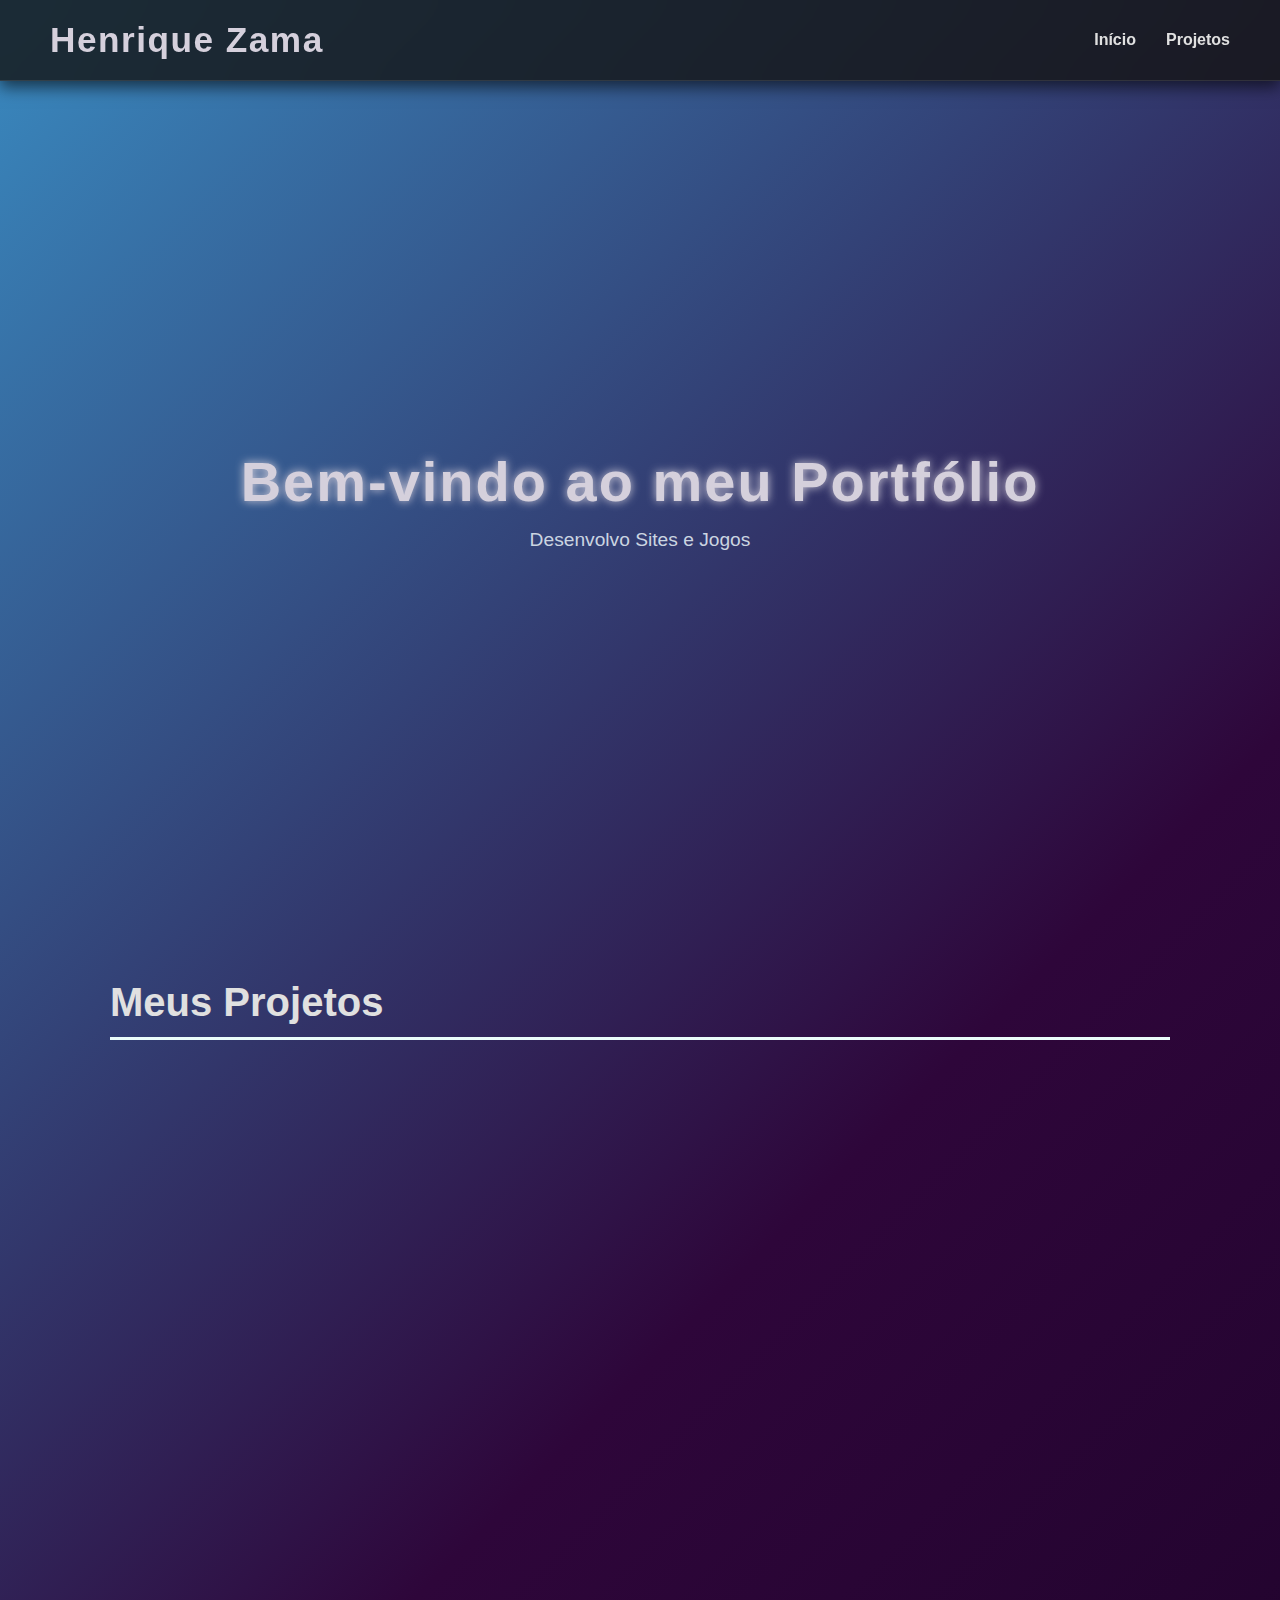
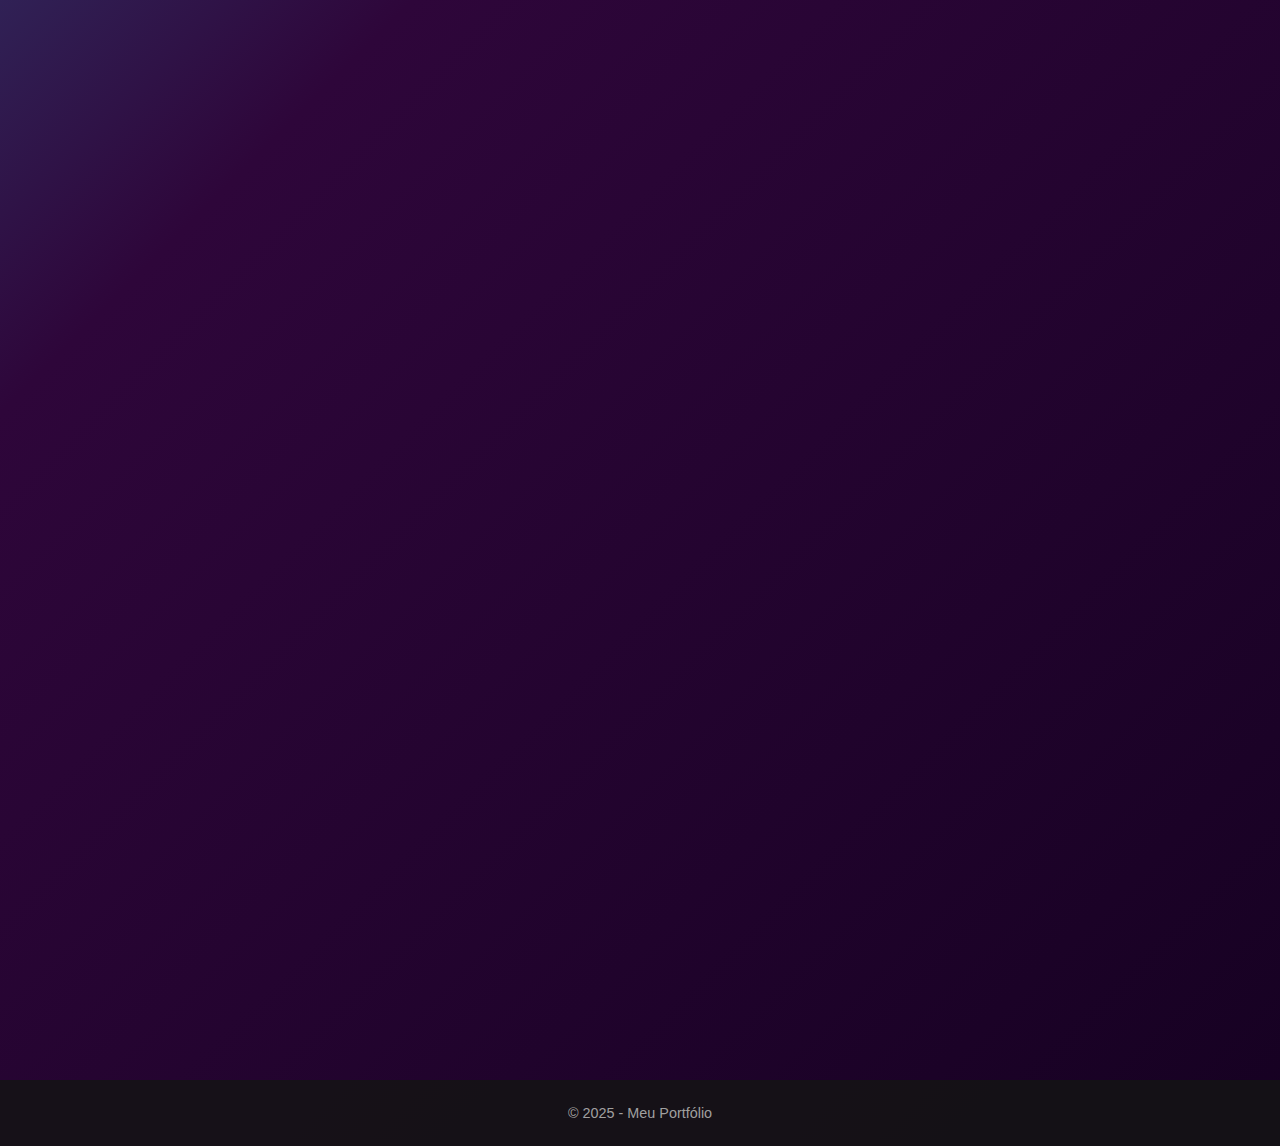
<file: index.html>
<!DOCTYPE html>
<html lang="pt-BR">
<head>
  <meta charset="UTF-8">
  <title>Portfólio de Projetos</title>
  <link rel="stylesheet" href="style.css">
  <script src="script.js" defer></script>
</head>
<body>

  <header>
    <div class="logo">Henrique Zama</div>
    <nav>
      <ul>
        <li><a href="#intro">Início</a></li>
        <li><a href="#projetos">Projetos</a></li>
      </ul>
    </nav>
  </header>

  <section id="intro">
    <h1>Bem-vindo ao meu Portfólio</h1>
    <p>Desenvolvo Sites e Jogos</p>
  </section>

  <div class="container" id="projetos">
    <h2>Meus Projetos</h2>

    <div class="projeto">
      <img src="assets/imagens/conversor.png" alt="Conversor de Temperatura">
      <div>
        <h3>Conversor de Temperatura</h3>
        <p>Converte valores entre Celsius, Fahrenheit e Kelvin.</p>
        <a href="projetos/conversor.html" target="_blank">Ver Projeto</a>
      </div>
    </div>

    <div class="projeto">
      <img src="assets/imagens/imc.png" alt="Calculadora de IMC">
      <div>
        <h3>Calculadora de IMC</h3>
        <p>Calcula o índice de massa corporal e informa a classificação.</p>
        <a href="projetos/imc.html" target="_blank">Ver Projeto</a>
      </div>
    </div>

    <div class="projeto">
      <img src="assets/imagens/tarefas.png" alt="Lista de Tarefas">
      <div>
        <h3>Lista de Tarefas</h3>
        <p>Gerencie suas tarefas com uma lista simples e funcional.</p>
        <a href="projetos/tarefas.html" target="_blank">Ver Projeto</a>
      </div>
    </div>

    <div class="projeto">
      <img src="assets/imagens/quiz.png" alt="Quiz Interativo">
      <div>
        <h3>Quiz Interativo</h3>
        <p>Responda perguntas e veja sua pontuação ao final.</p>
        <a href="projetos/quiz.html" target="_blank">Ver Projeto</a>
      </div>
    </div>

     <div class="projeto">
      <img src="assets/imagens/frontline.png" alt="Quiz Interativo">
      <div>
        <h3>Frontline New Revolution</h3>
        <p>Frontline: New Revolution é um jogo de tiro em terceira pessoa baseado em equipes</p>
        <a href="https://store.steampowered.com/app/1772220/Frontline_New_Revolution/" target="_blank">Ver Projeto</a>
      </div>
    </div>


  </div>

  <footer>
    <p>© 2025 - Meu Portfólio</p>
  </footer>

</body>
</html>
</file>
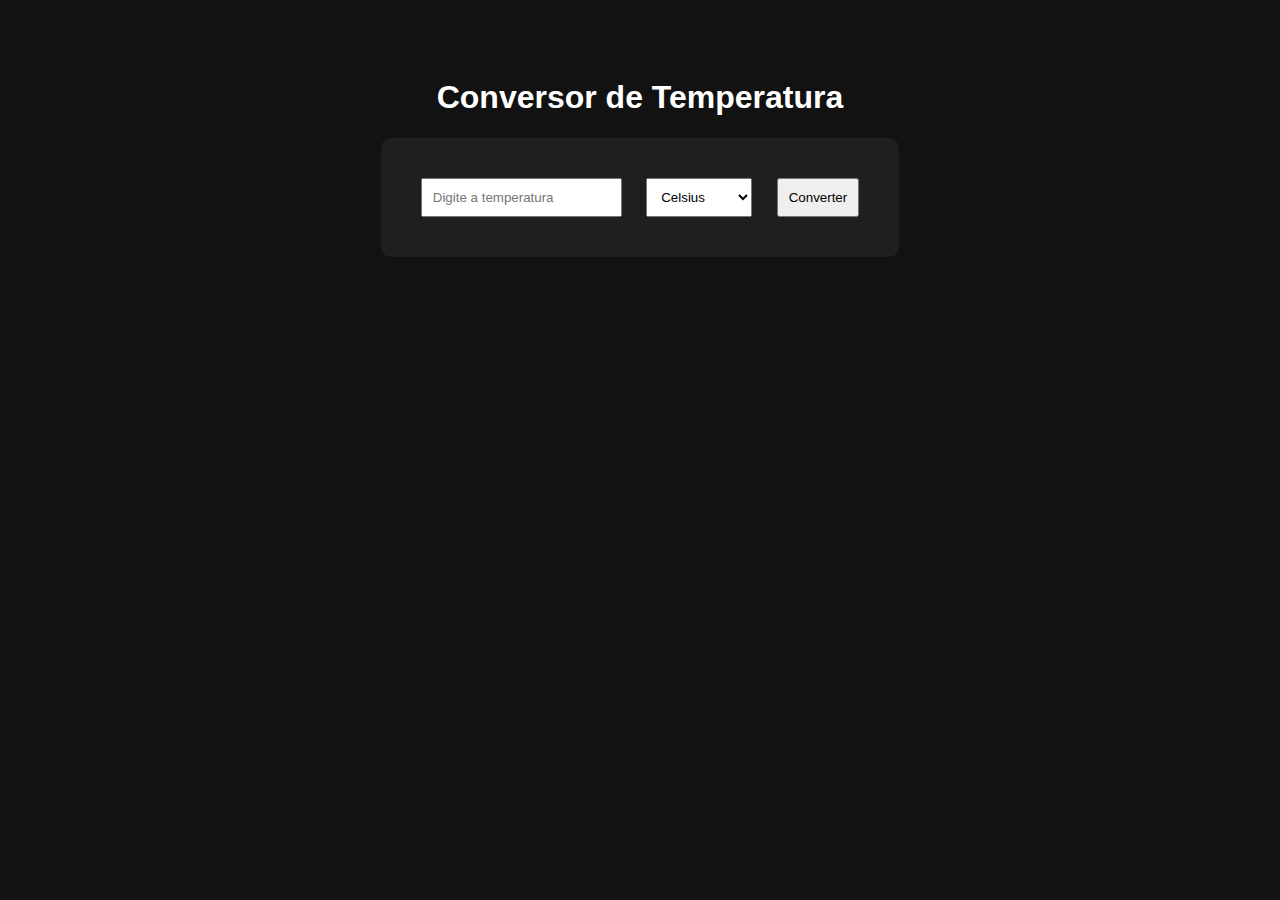
<file: projetos/conversor.html>
<!DOCTYPE html>
<html lang="pt-BR">
<head>
  <meta charset="UTF-8">
  <title>Conversor de Temperatura</title>
  <style>
    body { font-family: Arial, sans-serif; background: #121212; color: #fff; text-align: center; padding: 50px; }
    input, select, button { padding: 10px; margin: 10px; }
    .container { background: #1f1f1f; padding: 30px; border-radius: 10px; display: inline-block; }
  </style>
</head>
<body>

  <h1>Conversor de Temperatura</h1>

  <div class="container">
    <input type="number" id="valor" placeholder="Digite a temperatura">
    <select id="escala">
      <option value="C">Celsius</option>
      <option value="F">Fahrenheit</option>
      <option value="K">Kelvin</option>
    </select>
    <button onclick="converter()">Converter</button>

    <div id="resultado"></div>
  </div>

  <script>
    function converter() {
      const valor = parseFloat(document.getElementById('valor').value);
      const escala = document.getElementById('escala').value;
      let resultado = '';

      if (escala === 'C') {
        resultado += `Fahrenheit: ${(valor * 9/5 + 32).toFixed(2)} °F<br>`;
        resultado += `Kelvin: ${(valor + 273.15).toFixed(2)} K`;
      } else if (escala === 'F') {
        resultado += `Celsius: ${((valor - 32) * 5/9).toFixed(2)} °C<br>`;
        resultado += `Kelvin: ${(((valor - 32) * 5/9) + 273.15).toFixed(2)} K`;
      } else if (escala === 'K') {
        resultado += `Celsius: ${(valor - 273.15).toFixed(2)} °C<br>`;
        resultado += `Fahrenheit: ${(((valor - 273.15) * 9/5) + 32).toFixed(2)} °F`;
      }

      document.getElementById('resultado').innerHTML = resultado;
    }
  </script>

</body>
</html>
</file>
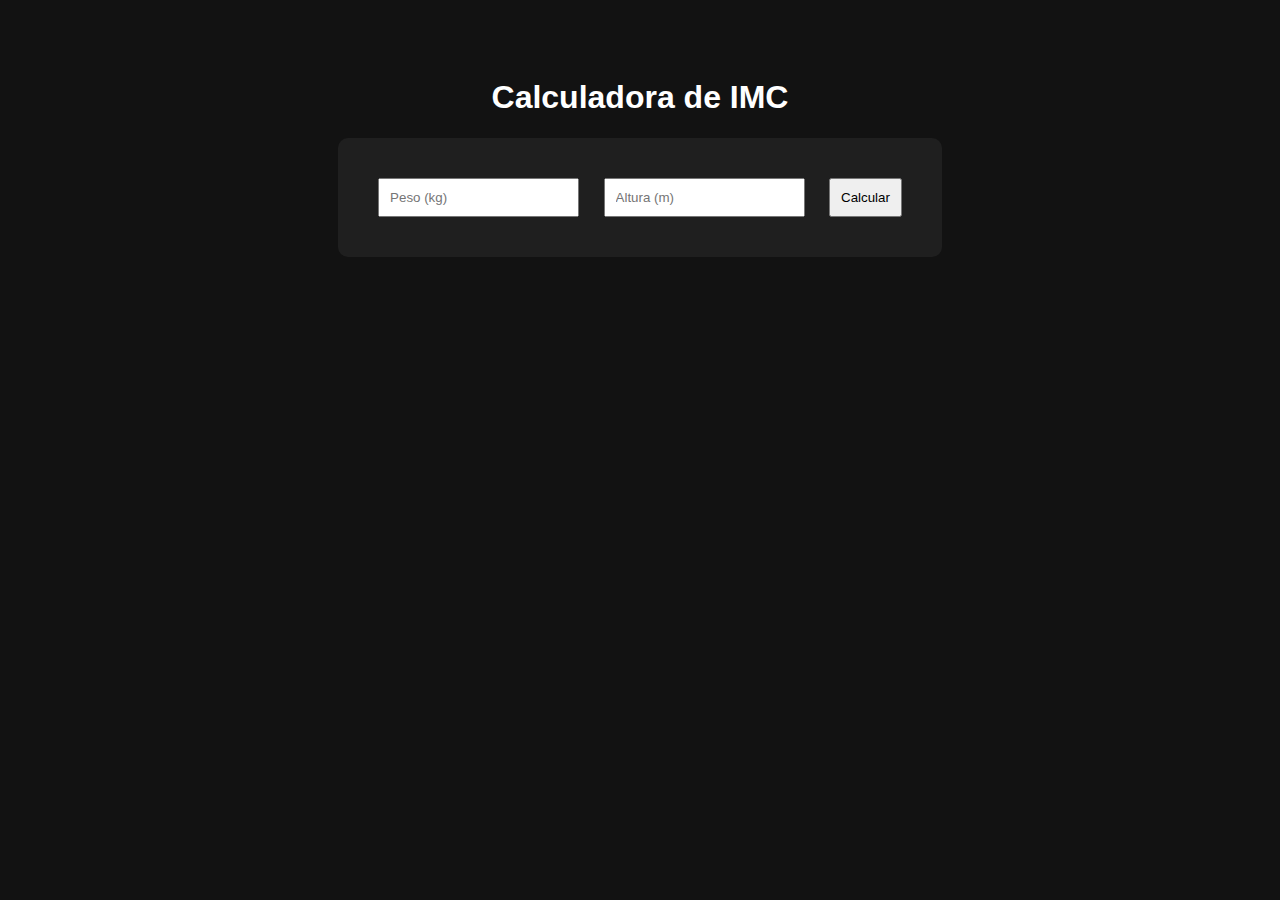
<file: projetos/imc.html>
<!DOCTYPE html>
<html lang="pt-BR">
<head>
  <meta charset="UTF-8">
  <title>Calculadora de IMC</title>
  <style>
    body { font-family: Arial, sans-serif; background: #121212; color: #fff; text-align: center; padding: 50px; }
    input, button { padding: 10px; margin: 10px; }
    .container { background: #1f1f1f; padding: 30px; border-radius: 10px; display: inline-block; }
  </style>
</head>
<body>

  <h1>Calculadora de IMC</h1>

  <div class="container">
    <input type="number" id="peso" placeholder="Peso (kg)">
    <input type="number" id="altura" placeholder="Altura (m)">
    <button onclick="calcular()">Calcular</button>

    <div id="resultado"></div>
  </div>

  <script>
    function calcular() {
      const peso = parseFloat(document.getElementById('peso').value);
      const altura = parseFloat(document.getElementById('altura').value);
      const imc = peso / (altura * altura);
      let classificacao = '';

      if (imc < 18.5) classificacao = 'Abaixo do peso';
      else if (imc < 25) classificacao = 'Peso normal';
      else if (imc < 30) classificacao = 'Sobrepeso';
      else classificacao = 'Obesidade';

      document.getElementById('resultado').innerHTML = `IMC: ${imc.toFixed(2)} - ${classificacao}`;
    }
  </script>

</body>
</html>
</file>
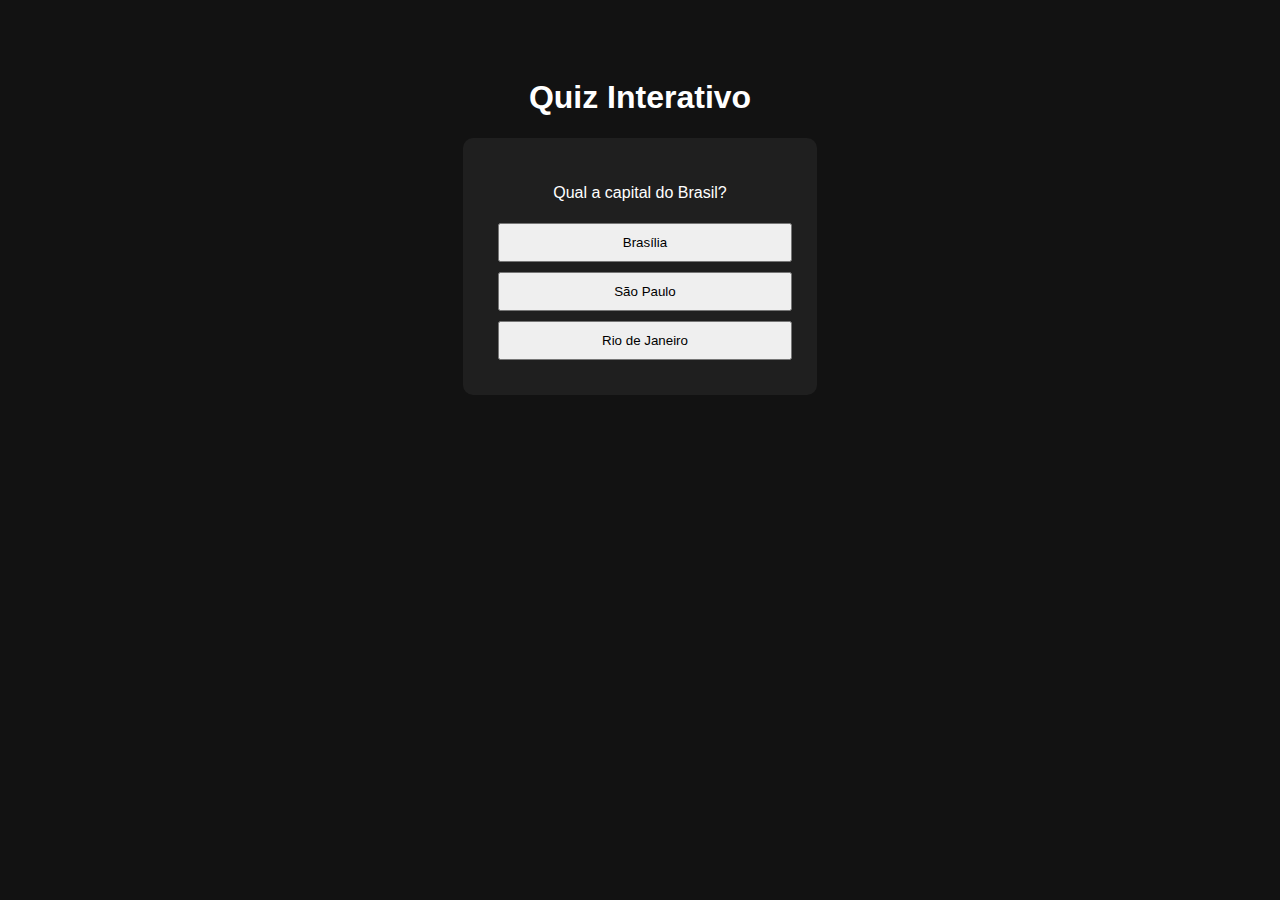
<file: projetos/quiz.html>
<!DOCTYPE html>
<html lang="pt-BR">
<head>
  <meta charset="UTF-8">
  <title>Quiz Interativo</title>
  <style>
    body { font-family: Arial, sans-serif; background: #121212; color: #fff; text-align: center; padding: 50px; }
    .container { background: #1f1f1f; padding: 30px; border-radius: 10px; display: inline-block; }
    button { padding: 10px; margin: 5px; width: 100%; }
  </style>
</head>
<body>

  <h1>Quiz Interativo</h1>

  <div class="container" id="quiz">
    <p id="pergunta"></p>
    <div id="opcoes"></div>
  </div>

  <script>
    const perguntas = [
      { pergunta: 'Qual a capital do Brasil?', opcoes: ['Brasília', 'São Paulo', 'Rio de Janeiro'], resposta: 0 },
      { pergunta: 'Quanto é 5 x 6?', opcoes: ['30', '56', '25'], resposta: 0 },
      { pergunta: 'Cor do céu?', opcoes: ['Verde', 'Azul', 'Preto'], resposta: 1 }
    ];

    let atual = 0, acertos = 0;

    function carregarPergunta() {
      if (atual >= perguntas.length) {
        document.getElementById('quiz').innerHTML = `<h2>Você acertou ${acertos} de ${perguntas.length}!</h2>`;
        return;
      }
      const p = perguntas[atual];
      document.getElementById('pergunta').textContent = p.pergunta;
      const opcoesDiv = document.getElementById('opcoes');
      opcoesDiv.innerHTML = '';
      p.opcoes.forEach((op, i) => {
        const btn = document.createElement('button');
        btn.textContent = op;
        btn.onclick = () => escolher(i);
        opcoesDiv.appendChild(btn);
      });
    }

    function escolher(i) {
      if (i === perguntas[atual].resposta) acertos++;
      atual++;
      carregarPergunta();
    }

    carregarPergunta();
  </script>

</body>
</html>
</file>
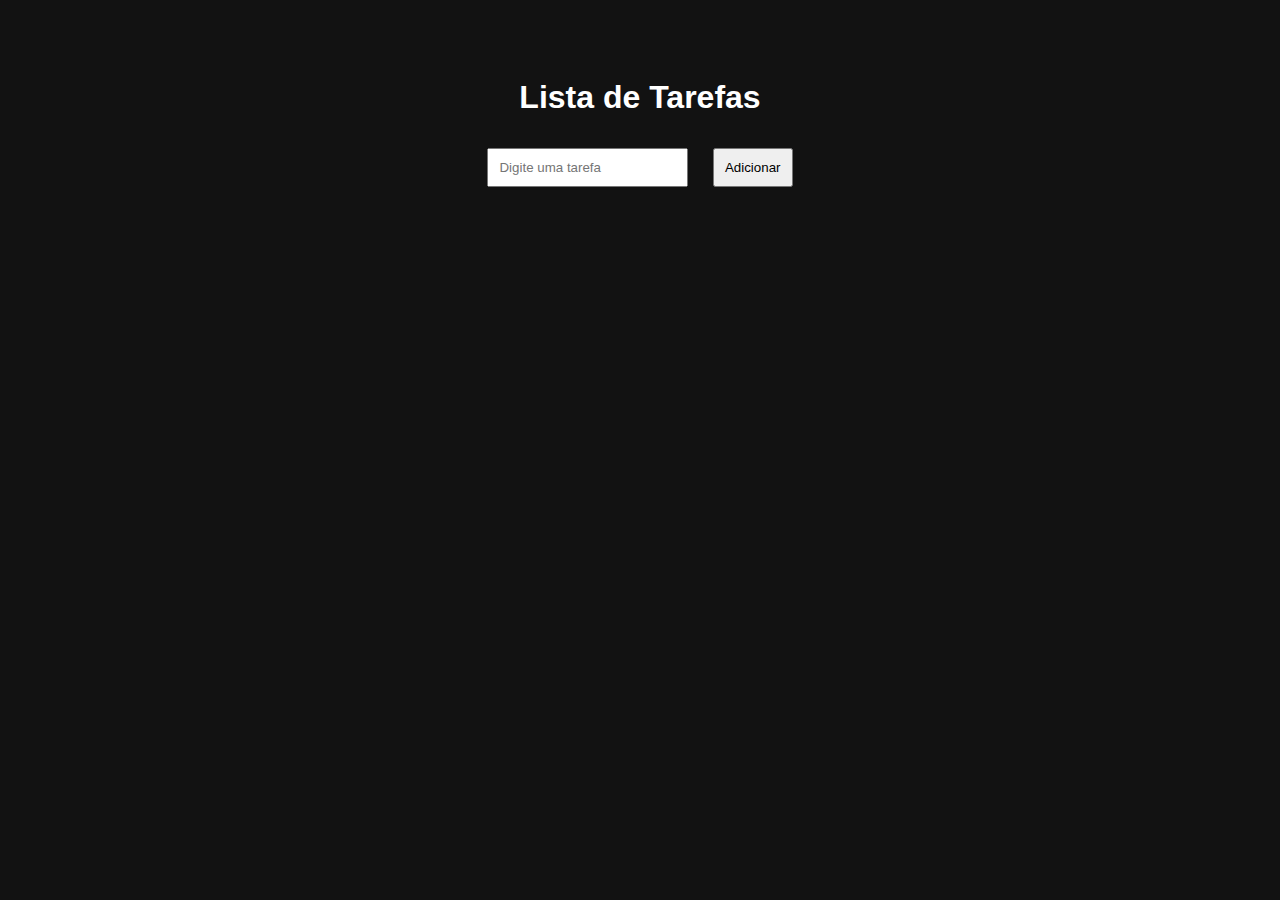
<file: projetos/tarefas.html>
<!DOCTYPE html>
<html lang="pt-BR">
<head>
  <meta charset="UTF-8">
  <title>Lista de Tarefas</title>
  <style>
    body { font-family: Arial, sans-serif; background: #121212; color: #fff; text-align: center; padding: 50px; }
    input, button { padding: 10px; margin: 10px; }
    ul { list-style: none; padding: 0; }
    li { background: #1f1f1f; padding: 10px; margin: 5px 0; border-radius: 5px; cursor: pointer; }
    li.concluida { text-decoration: line-through; color: #999; }
  </style>
</head>
<body>

  <h1>Lista de Tarefas</h1>

  <input type="text" id="tarefa" placeholder="Digite uma tarefa">
  <button onclick="adicionar()">Adicionar</button>

  <ul id="lista"></ul>

  <script>
    function adicionar() {
      const texto = document.getElementById('tarefa').value;
      if (texto.trim() === '') return;

      const li = document.createElement('li');
      li.textContent = texto;
      li.onclick = () => li.classList.toggle('concluida');
      document.getElementById('lista').appendChild(li);
      document.getElementById('tarefa').value = '';
    }
  </script>

</body>
</html>
</file>
<file: style.css>
/* Reset */
* {
  margin: 0;
  padding: 0;
  box-sizing: border-box;
  font-smooth: always;
  -webkit-font-smoothing: antialiased;
  -moz-osx-font-smoothing: grayscale;
}

body {
  font-family: 'Poppins', sans-serif;
  background: linear-gradient(135deg, #398ac0, #2e063a, #160122);
  color: #e0e0e0;
  min-height: 100vh;
  scroll-behavior: smooth;
  transition: background-color 0.3s ease;
}

/* HEADER */
header {
  backdrop-filter: blur(15px);
  background: rgba(20, 20, 20, 0.8);
  padding: 20px 50px;
  position: fixed;
  width: 100%;
  top: 0;
  z-index: 1000;
  box-shadow: 0 6px 15px rgba(0,0,0,0.6);
  display: flex;
  justify-content: space-between;
  align-items: center;
  border-bottom: 1px solid rgba(255,255,255,0.1);
  transition: padding 0.3s ease;
}

header.shrink {
  padding: 10px 50px;
  box-shadow: 0 8px 20px rgba(0,0,0,0.8);
}

.logo {
  font-size: 2.2rem;
  font-weight: 700;
  color: #D5D0DC;
  letter-spacing: 1.5px;
  user-select: none;
}

nav ul {
  list-style: none;
  display: flex;
  gap: 30px;
}

nav a {
  color: #e0e0e0;
  text-decoration: none;
  font-weight: 600;
  font-size: 1rem;
  position: relative;
  padding: 6px 0;
  transition: color 0.3s ease;
}

nav a::after {
  content: '';
  position: absolute;
  left: 0;
  bottom: 0;
  height: 2px;
  width: 0;
  background: #981fbd;
  transition: width 0.3s ease;
}

nav a:hover,
nav a.active {
  color: #D5D0DC;
}

nav a:hover::after,
nav a.active::after {
  width: 100%;
}

/* Intro Section */
#intro {
  height: 100vh;
  display: flex;
  flex-direction: column;
  justify-content: center;
  align-items: center;
  text-align: center;
  padding: 0 20px;
  padding-top: 100px;
}

#intro h1 {
  font-size: 3.5rem;
  color: #D5D0DC;
  margin-bottom: 15px;
  letter-spacing: 2px;
  text-shadow: 0 0 10px #D5D0DC;
}

#intro p {
  font-size: 1.2rem;
  color: #cbd5e1;
  max-width: 600px;
}

/* Container */
.container {
  max-width: 1100px;
  margin: 80px auto 60px;
  padding: 0 20px;
}

/* Projects */
.container h2 {
  font-size: 2.5rem;
  margin-bottom: 40px;
  border-bottom: 3px solid #eafcfa;
  padding-bottom: 12px;
  font-weight: 700;
}

.projeto {
  display: flex;
  flex-wrap: wrap;
  gap: 30px;
  margin-bottom: 70px;
  background: rgba(255, 255, 255, 0.05);
  padding: 25px;
  border-radius: 20px;
  box-shadow: 0 10px 30px rgba(0,0,0,0.55);
  cursor: default;
  transition: transform 0.4s ease, box-shadow 0.4s ease;
  opacity: 0;
  transform: translateY(50px);
}

.projeto.visible {
  opacity: 1;
  transform: translateY(0);
  transition: opacity 0.7s ease, transform 0.7s ease;
}

.projeto:hover {
  transform: translateY(-10px) scale(1.02);
  box-shadow: 0 15px 40px rgba(0,0,0,0.8);
}

.projeto img {
  width: 320px;
  height: 200px;
  object-fit: cover;
  border-radius: 18px;
  box-shadow: 0 4px 15px rgba(0,0,0,0.7);
  flex-shrink: 0;
}

.projeto div {
  flex: 1;
  display: flex;
  flex-direction: column;
  justify-content: center;
}

.projeto h3 {
  font-size: 2rem;
  margin-bottom: 20px;
  color: #D5D0DC;
  font-weight: 700;
  user-select: none;
}

.projeto p {
  font-size: 1.1rem;
  line-height: 1.5;
  color: #d1d5db;
  user-select: none;
}

.projeto a {
  margin-top: 20px;
  padding: 14px 28px;
  background: linear-gradient(45deg, #7e29f5, #280a3a);
  color: #fff;
  font-weight: 700;
  font-size: 1rem;
  border-radius: 50px;
  text-align: center;
  width: fit-content;
  box-shadow: 0 5px 15px rgba(47, 6, 94, 0.5);
  transition: background 0.4s ease, box-shadow 0.4s ease;
  user-select: none;
}

.projeto a:hover {
  background: linear-gradient(45deg, #2e0404, #521a1e);
  box-shadow: 0 7px 20px rgba(34, 0, 5, 0.8);
}

/* Footer */
footer {
  background: rgba(20, 20, 20, 0.85);
  text-align: center;
  padding: 25px 20px;
  font-weight: 400;
  font-size: 0.9rem;
  color: #a0a0a0;
  user-select: none;
}

/* Responsividade */

@media (max-width: 900px) {
  .projeto {
    flex-direction: column;
    align-items: center;
    text-align: center;
  }

  .projeto img {
    width: 90%;
    height: auto;
  }
}

@media (max-width: 500px) {
  header {
    padding: 15px 20px;
    flex-direction: column;
    gap: 10px;
  }

  nav ul {
    flex-direction: column;
    gap: 15px;
  }

  #intro h1 {
    font-size: 2.5rem;
  }

  .container h2 {
    font-size: 2rem;
  }

  .projeto h3 {
    font-size: 1.6rem;
  }
}
</file>
